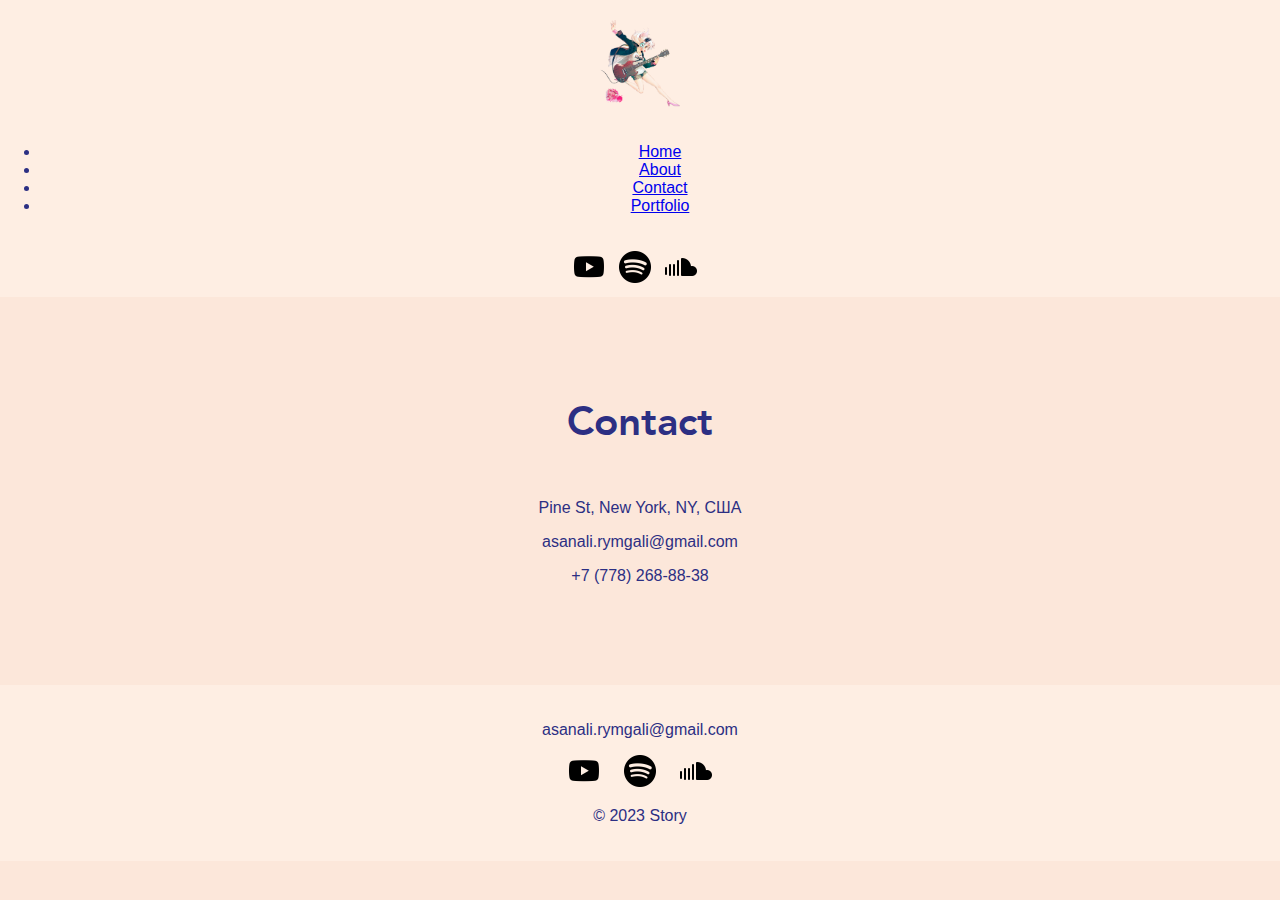
<file: contact.html>
<!DOCTYPE html>
<html lang="en">
<head>
    <meta charset="UTF-8">
    <link rel="stylesheet" href="style.css">
    <link rel="icon" type="image/icon" href="favicon.ico">
    <meta name="viewport" content="width=device-width, initial-scale=1.0">
    <title>Contact</title>  
</head>
<body>
    <header>
        <img src="pics/Anime-Guitar-Girl-PNG-Image.png" alt="Story Logo">
        <nav>
            <ul>
                <li><a href="index.html">Home</a></li>
                <li><a href="about.html">About</a></li>
                <li><a href="contact.html">Contact</a></li>
                <li><a href="porfolio.html">Portfolio</a></li>
            </ul>
        </nav>
        <div id="icons">
            <a href="https://www.youtube.com/channel/UCoiCI-hrRZCS63ETqBfeLBg" target="_blank" class="icon">
                <img src="icons/youtube.png" alt="YouTube Icon" width="32" height="32">
            </a>
            <a href="https://open.spotify.com/user/zp3xpof1yb2melw07iknqknuv?si=26c47d56e0dd4a65" target="_blank" class="icon">
                <img src="icons/spotify.png" alt="Spotify Icon" width="32" height="32">
            </a>
            <a href="https://on.soundcloud.com/9oBka" target="_blank" class="icon">
                <img src="icons/soundcloud.png" alt="Soundcloud Icon" width="32" height="32">
            </a>
        </div>
    </header>

    <main>
        <div class="contact-container">
            <h4>Contact</h4>
            <p>Pine St, New York, NY, США</p>
            <p>asanali.rymgali@gmail.com</p>
            <p>+7 (778) 268-88-38</p>
        </div>
    </main>

    <footer>
        <p>asanali.rymgali@gmail.com</p>
        <a href="https://www.youtube.com/channel/UCoiCI-hrRZCS63ETqBfeLBg" target="_blank" class="icon">
            <img src="icons/youtube.png" alt="YouTube Icon" width="32" height="32">
        </a>
        <a href="https://open.spotify.com/user/zp3xpof1yb2melw07iknqknuv?si=26c47d56e0dd4a65" target="_blank" class="icon">
            <img src="icons/spotify.png" alt="Spotify Icon" width="32" height="32">
        </a>
        <a href="https://on.soundcloud.com/9oBka" target="_blank" class="icon">
            <img src="icons/soundcloud.png" alt="Soundcloud Icon" width="32" height="32">
        </a>
        <p>&copy; 2023 Story</p>
    </footer>
</body>
</html>
</file>
<file: style.css>
@font-face {
    font-family: 'avenirheavy';
    src: url('fonts/avenir-85-heavy/avenir-85-heavy-webfont.woff2') format('woff2'),
         url('fonts/avenir-85-heavy/avenir-85-heavy-webfont.woff') format('woff');
    font-weight: normal;
    font-style: normal;

}
        
body {
    color: #2C2F83;
    background-color: #FCE7DA;
    margin: 0;
    padding: 0;
     font-family: Arial, sans-serif;
}

h1 {
    font-family: 'avenirheavy';
    font-size: 70px;
    text-align: center;
    font-weight: bold;
}

h2 {
    font-family: 'avenirheavy';
    text-align: center;
    margin-bottom: 2rem;
    font-size: 60px;
}

h4 {
    font-family: 'avenirheavy';
    font-size: 40px;
    font-weight: bold;
}

header {
    background-color: #feeee3;
    text-align: center;
    padding-bottom: 20px;
}

header img {
    width: 80px;
    display: block;
    margin: 0 auto;
    padding: 20px 0;
}

.navbar-nav {
    margin: 0;
}

.nav-item {
    margin-right: 20px;
}

.nav-item:last-child {
    margin-right: 0;
}

.nav-link {
    text-decoration: none;
    color: #2C2F83;
    transition: color 0.3s;
}

.nav-link:hover {
    color: #4145AC;
}

.portfolio {
    display: flex;
    flex-wrap: wrap;
    justify-content: space-between;
    margin-top: 75px;
}

.project-block {
    flex: 0 0 calc(33.33% - 20px);
    margin: 10px;
    position: relative;
    cursor: pointer;
    transition: filter 0.3s, transform 0.3s;
    background-size: cover;
    background-position: center;
    background-repeat: no-repeat;
}

.project-block:hover {
    filter: brightness(0.7);
    transform: scale(1.05);
}

.project-name {
    position: absolute;
    top: 50%;
    left: 50%;
    transform: translate(-50%, -50%);
    color: white;
    font-weight: bold;
    font-size: 29px;
    opacity: 0;
    transition: opacity 0.3s;
}

.project-block:hover .project-name {
    opacity: 1;
}

.project-block {
    width: 300px;
    height: 450px;
}

.project-page {
    margin: 0 auto;
    text-align: left;
}

.project-padding {
    padding: 60px;
}

.project-text {
    font-size: 22px;
    line-height: 1.5;
    max-width: 50%;
    margin: 20px 0;
    text-align: left;
}

.collabs {
    font-size: 26px;
    max-width: 50%;
    word-wrap: break-word;
    line-height: 1.5;
}

.project-image {
    width: 97%;
    height: 750px;
    margin: 20px auto;
    display: block;
}

.about-container {
    max-width: 800px;
    margin: 20px auto;
    padding: 20px;
}

.contact-container {
    text-align: center;
    margin-top: 100px;
    margin-bottom: 100px;
}

.gallery {
    margin: auto;
    overflow-x: auto;
    white-space: nowrap;
}

.photo-gallery {
    display: flex;
    gap: 2px;
}

.column {
    display: flex;
    flex-direction: column;
    gap: 2px;
}

.photo img {
    width: 380px;
    height: 350px;
    border-radius: 2px;
    object-fit: cover;
}

.icon {
    display: inline-block;
    margin-right: 10px;
    width: 32px;
    height: 32px;
}

#icons {
    margin-bottom: 10px;
}

header .icon img {
    width: 32px;
    height: auto;
    margin-right: 10px;
}

footer {
    background-color: #feeee3;
    text-align: center;
    padding: 20px 0;
}

footer a {
    text-decoration: none;
    color: #4B0082;
    margin: 0 10px;
}

footer a:hover {
    color: #000080;
}

.embed-responsive-item {
    width: 100%;
    height: 250px;
}

.container {
    padding-bottom: 60px;
}

.carousel-item {
    height: 1000px;
}

#btn-back-to-top {
  position: fixed;
  bottom: 20px;
  right: 20px;
  display: none;
}
</file>
